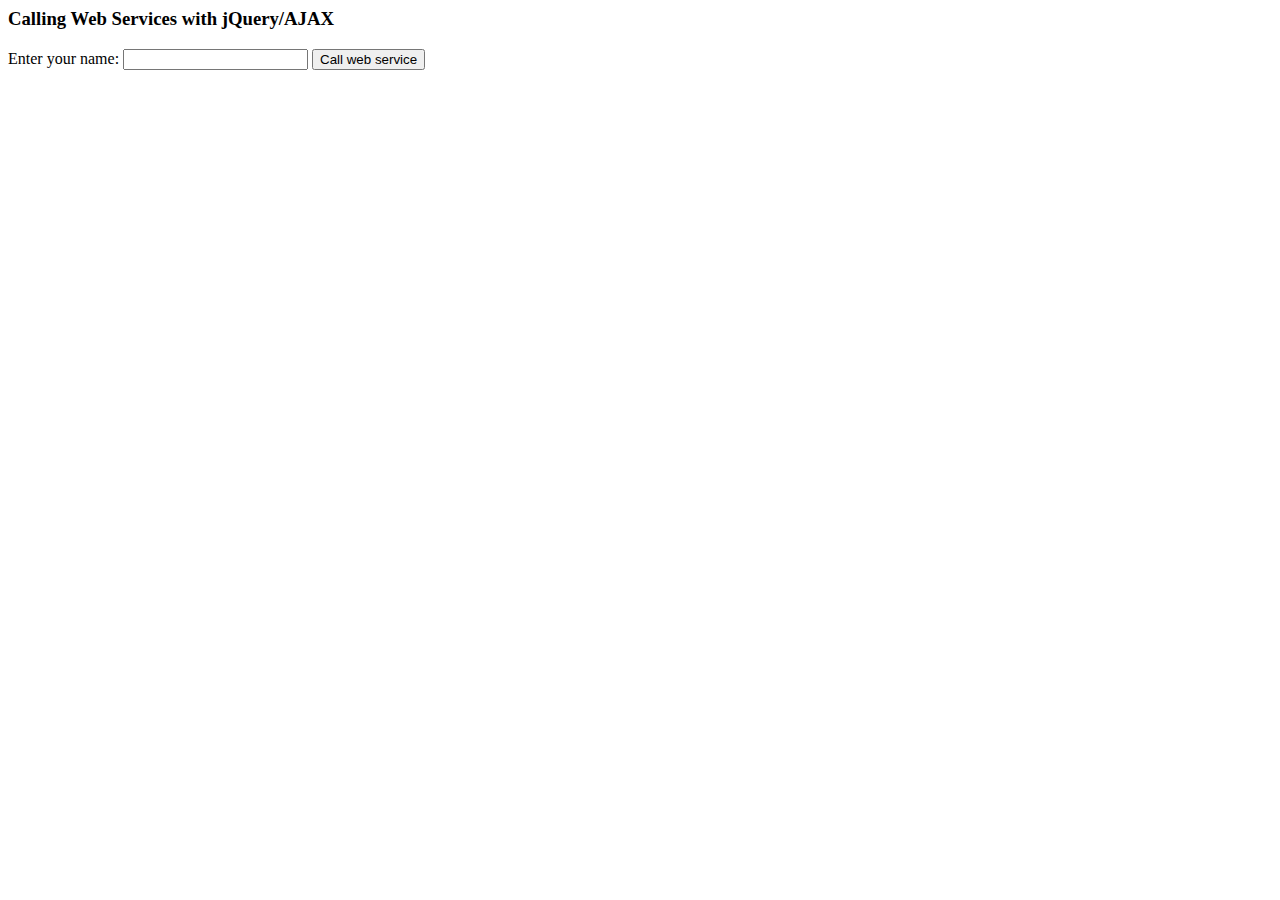
<file: aa.html>
﻿<html>
 <head>
    <title>Calling Web Service from jQuery</title>
    <script src="lib/jquery-1.9.1.min.js"></script>
    <script type="text/javascript">
        $(document).ready(function () {
            $("#btnCallWebService").click(function (event) {
                var wsUrl = "http://localhost/webservice_posv5/n_webservice_posv5.asmx?op=of_get_outlet_list";
                
                var soapRequest =
                    '<?xml version="1.0" encoding="utf-8"?> \
                    <soap:Envelope xmlns:xsi="http://www.w3.org/2001/XMLSchema-instance" xmlns:xsd="http://www.w3.org/2001/XMLSchema" xmlns:soap="http://schemas.xmlsoap.org/soap/envelope/"> \
                    <soap:Body> \
                    <of_get_outlet_list xmlns="http://tempurl.org" /> \
                    </soap:Body> \
                    </soap:Envelope>';

                /* var soapRequest = '<?xml version="1.0" encoding="utf-8"?> \
                <soap:Envelope xmlns:xsi="http://www.w3.org/2001/XMLSchema-instance" xmlns:xsd="http://www.w3.org/2001/XMLSchema" xmlns:soap="http://schemas.xmlsoap.org/soap/envelope/"> \
                  <soap:Body> \
                    <of_login xmlns="http://tempurl.org"> \
                      <as_outlet_cd>BBQ</as_outlet_cd> \
                      <as_station_cd>BBQ1</as_station_cd> \
                      <as_logid>ifca</as_logid> \
                      <as_pwd>xiao3</as_pwd> \
                    </of_login> \
                  </soap:Body> \
                </soap:Envelope>'; */

                $.ajax({
                    type: "POST",
                    url: wsUrl,
                    contentType: "text/xml",
                    dataType: "xml",
                    data: soapRequest,
                    success: function (xmlHttpRequest, status, req) {
                        //alert('aa');
                        //alert(xmlHttpRequest);
                        //xmlDoc = $.parseXML(xmlHttpRequest),
                        //$xml = $(xmlDoc),
                        //$title = $xml.find("outlet_cd");
                        //alert($title);

                        //Use jQuery to read XML Document
                        /* var xml = xmlHttpRequest.responseXML;
                        var nodes = xml.getElementsByTagName("data");
                        var data = (nodes.length > 0 ? nodes[0].firstChild.nodeValue : null); */
                        result = req.responseText;
                        var res = result.split("ds_pm_outlet_row");
                        var res_details = res[1].split("outlet_cd");
                        var str = res_details[1].replace(/[^a-zA-Z ]/g, "");
                        var str = str.replace(/gt/g, "");
                        var str = str.replace(/lt/g, "");
                        $("#response").html(res[5]);

                        //display all book title and author
                        /* $.each($aaa, function (i, ds_pm_outlet_row) {
                            alert
                            var author = $(book).children("author").text();
                            var bookName = $(book).children("title").text();
                            var li = $("<li>").text(bookName + " - " + author);
                            $("#books").append(li);
                        }); */

                       /* $(xmlHttpRequest.responseXML)
                           .find('of_get_outlet_listResult')
                           .each(function()
                           {
                               var name = $(this).find('outlet_cd').text();
                               alert(name);
                           }); */
                    },
                    error: function (data, status) {
                        alert('bb'+data.responseText);
                    }
                });

            });
        });

        function processSuccess(data, status, req) {
            alert('aa');
            if (status == "success")
                $("#response").text($(req.responseXML).find("of_loginResult").text());
        }

        function processError(data, status, req) {
            alert(req.responseText + " " + status);
        }

    </script>
</head>
<body>
    <h3>
        Calling Web Services with jQuery/AJAX
    </h3>
    Enter your name:
    <input id="txtName" type="text" />
    <input id="btnCallWebService" value="Call web service" type="button" />
    <div id="response" />
</body>
</html>
</file>
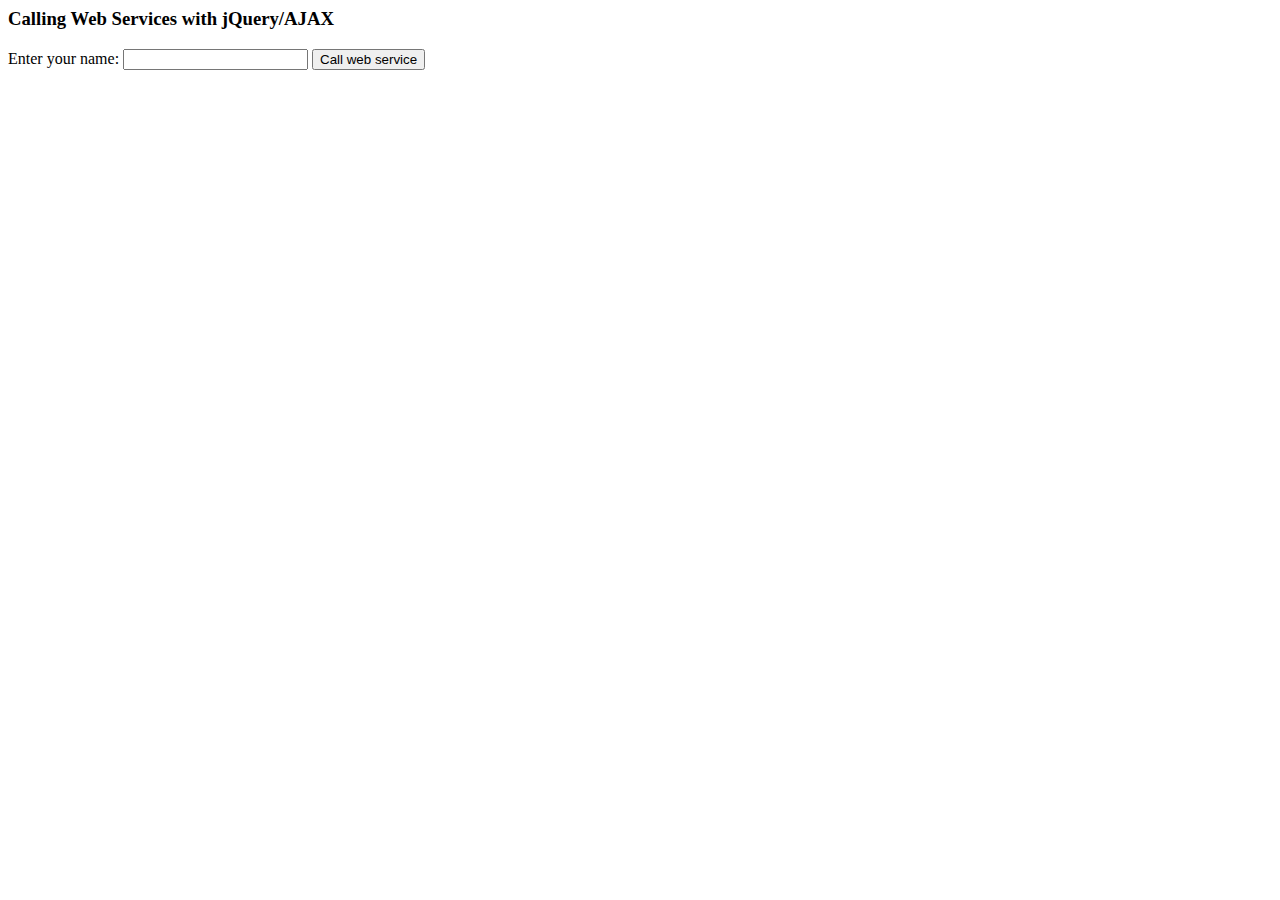
<file: bb.html>
﻿<html>
 <head>
    <title>Calling Web Service from jQuery</title>
    <script src="lib/jquery-1.9.1.min.js"></script>
    <script type="text/javascript">
        $(document).ready(function () {
            $("#btnCallWebService").click(function (event) {
                var wsUrl = "http://localhost/webservice_posv5/n_webservice_posv5.asmx?op=of_get_outlet_list";

                var soapRequest =
                    '<?xml version="1.0" encoding="utf-8"?> \
                    <soap:Envelope xmlns:xsi="http://www.w3.org/2001/XMLSchema-instance" xmlns:xsd="http://www.w3.org/2001/XMLSchema" xmlns:soap="http://schemas.xmlsoap.org/soap/envelope/"> \
                    <soap:Body> \
                    <of_get_outlet_list xmlns="http://tempurl.org" /> \
                    </soap:Body> \
                    </soap:Envelope>';

                $.ajax({
                    type: "POST",
                    url: wsUrl,
                    contentType: "text/xml",
                    dataType: "xml",
                    data: soapRequest,
                    success: function (xmlHttpRequest, status, req) {
                        
                        var result = req.responseText;
                        var res = result.split("ds_pm_outlet_row");
                        var res_details = res[1].split("outlet_cd");
                        var str = res_details[2].replace(/[^a-zA-Z0-9]/g, "");
                        

                        //var decoded = $("<div/>").html(result).text();
                        //var jsonText = JSON.stringify(xmlToJson(xmlHttpRequest));
                        //var ahahahaha = JSON.stringify(xmlToJson(xmlHttpRequest));
                        // gets JSON string from a string with xml content

                        // creates object instantce of XMLtoJSON
                        var xml2json = new XMLtoJSON();
                        var decoded = $("<div/>").html(req.responseText).text();
                        var strjson = xml2json.fromStr(decoded, 'string');
                        var parse_strjson = jQuery.parseJSON(strjson);
                        var hihi = [];

                        $.each(parse_strjson['ds_pm_outlet']['ds_pm_outlet_row'], function () {

                            alert(this['outlet_cd']['#text']);
                            hihi.push(this['outlet_cd']['#text']);
                        });

                        var hoho = hihi.join("");
                        $("#response").html(hoho);

                    },
                    error: function (data, status) {
                        alert('bb' + data.responseText);
                    }
                });

            });
        });

        // Changes XML to JSON
        /*function xmlToJson(xml) {

            // Create the return object
            var obj = {};

            if (xml.nodeType == 1) { // element
                // do attributes
                if (xml.attributes.length > 0) {
                    obj["@attributes"] = {};
                    for (var j = 0; j < xml.attributes.length; j++) {
                        var attribute = xml.attributes.item(j);
                        obj["@attributes"][attribute.nodeName] = attribute.nodeValue;
                    }
                }
            } else if (xml.nodeType == 3) { // text
                obj = xml.nodeValue;
            }

            // do children
            if (xml.hasChildNodes()) {
                for (var i = 0; i < xml.childNodes.length; i++) {
                    var item = xml.childNodes.item(i);
                    var nodeName = item.nodeName;
                    if (typeof (obj[nodeName]) == "undefined") {
                        obj[nodeName] = xmlToJson(item);
                    } else {
                        if (typeof (obj[nodeName].push) == "undefined") {
                            var old = obj[nodeName];
                            obj[nodeName] = [];
                            obj[nodeName].push(old);
                        }
                        obj[nodeName].push(xmlToJson(item));
                    }
                }
            }
            return obj;
        };*/

        /*function xmlToJson(xml) {
            var attr,
                child,
                attrs = xml.attributes,
                children = xml.childNodes,
                key = xml.nodeType,
                obj = {},
                i = -1;

            if (key == 1 && attrs.length) {
                obj[key = '@attributes'] = {};
                while (attr = attrs.item(++i)) {
                    obj[key][attr.nodeName] = attr.nodeValue;
                }
                i = -1;
            } else if (key == 3) {
                obj = xml.nodeValue;
            }
            while (child = children.item(++i)) {
                key = child.nodeName;
                if (obj.hasOwnProperty(key)) {
                    if (obj.toString.call(obj[key]) != '[object Array]') {
                        obj[key] = [obj[key]];
                    }
                    obj[key].push(xmlToJson(child));
                }
                else {
                    obj[key] = xmlToJson(child);
                }
            }
            return obj;
        }*/

        

    </script>
</head>
<body>
    <h3>
        Calling Web Services with jQuery/AJAX
    </h3>
    Enter your name:
    <input id="txtName" type="text" />
    <input id="btnCallWebService" value="Call web service" type="button" />
    <div id="response" />
</body>
</html>
</file>
